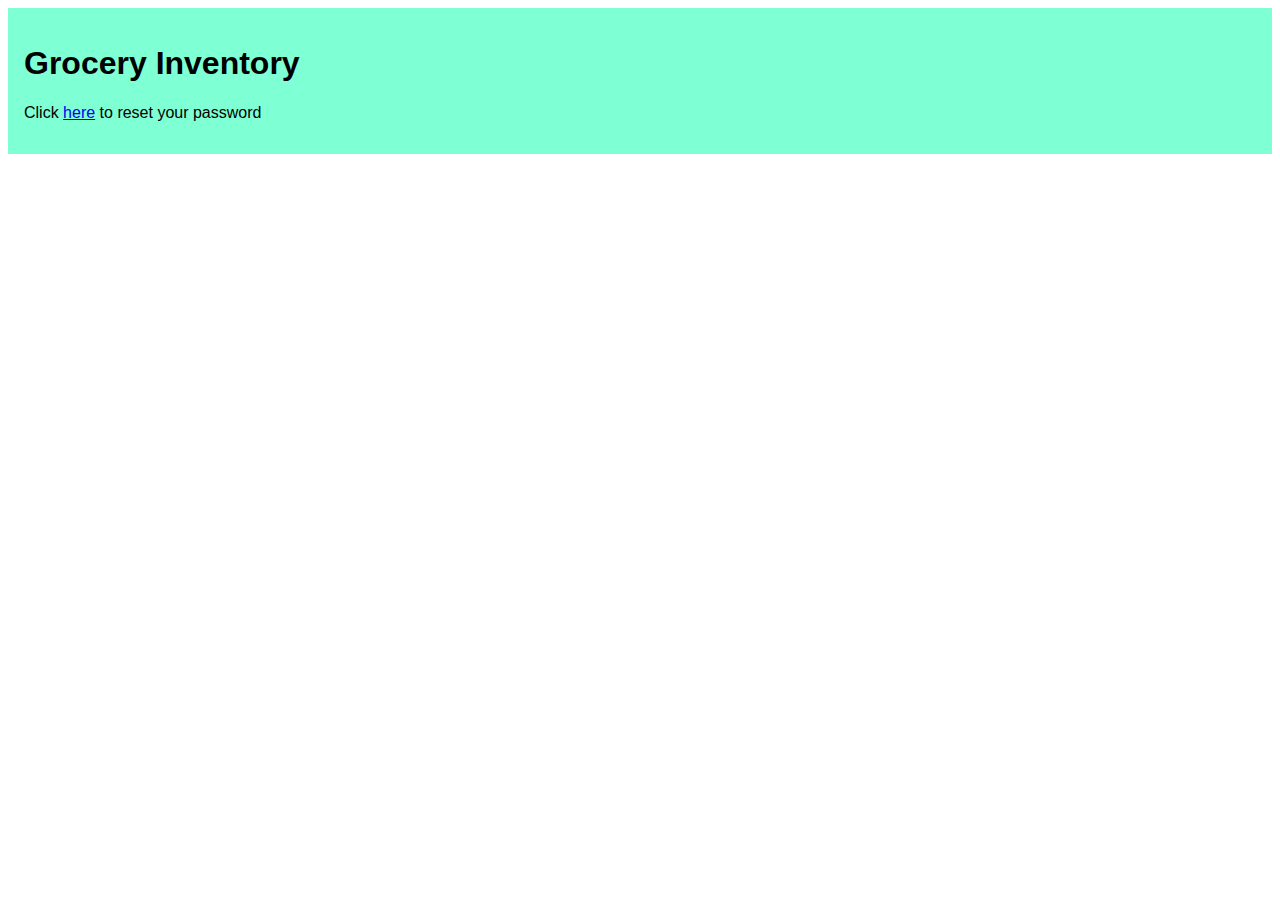
<file: app/templates/password_reset_email.html>
<!DOCTYPE html>
<html lang="en">
<head>
  <meta charset="UTF-8">
  <meta name="viewport" content="width=device-width, initial-scale=1.0">
  <meta http-equiv="X-UA-Compatible" content="ie=edge">
  <title>Hi</title>
  <style>
    html, body {
      font-family:Verdana, Geneva, Tahoma, sans-serif;
    }
    h1, h2, h3, h4, h5, h6, p {
      color: black;
    }
    .container {
      display: block;
      height: 100%;
      padding: 16px;
      background-color: aquamarine;
    }
  </style>
</head>
<body>

  <div class="container">
    <h1>Grocery Inventory</h1>

    <p>
      Click <a href="{{ nonced_link }}">here</a> to reset your password
    </p>
  </div>


  
</body>
</html>
</file>
